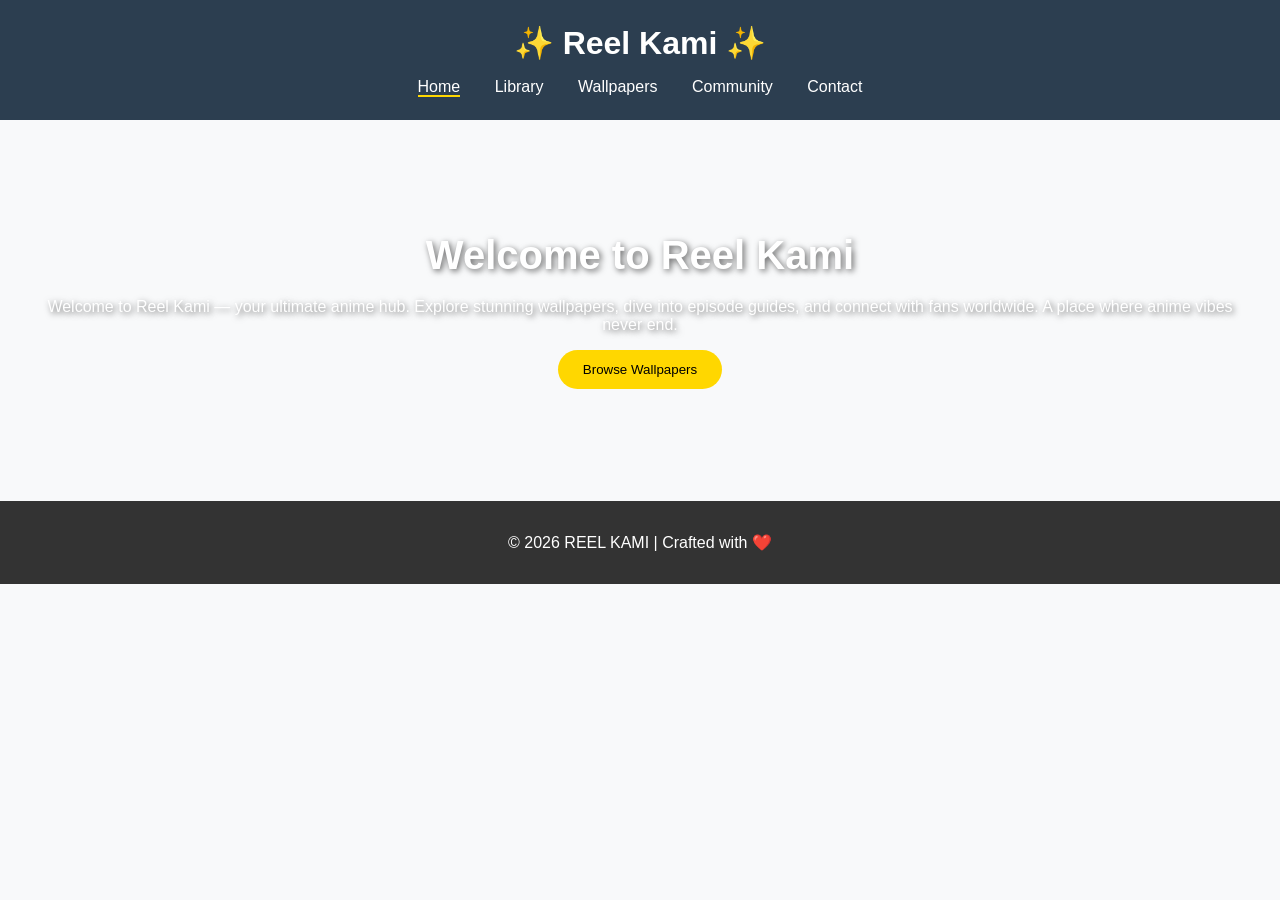
<file: index.html>
<!DOCTYPE html>
<html lang="en">
<head>
  <meta charset="UTF-8">
  <meta name="viewport" content="width=device-width, initial-scale=1.0">
  <title>Reel Kami | Home</title>
  <link rel="stylesheet" href="style.css">
</head>
<body>
<header>
  <h1>✨ Reel Kami ✨</h1>
  <nav>
    <ul>
      <li><a href="index.html" class="active">Home</a></li>
      <li><a href="library.html">Library</a></li>
      <li><a href="wallpapers.html">Wallpapers</a></li>
      <li><a href="community.html">Community</a></li>
      <li><a href="contact.html">Contact</a></li>
    </ul>
  </nav>
</header>

  <section class="hero">
    <h2>Welcome to Reel Kami</h2>
    <p>Welcome to Reel Kami — your ultimate anime hub. Explore stunning wallpapers, dive into episode guides, and connect with fans worldwide. A place where anime vibes never end.</p>
    <button onclick="location.href='wallpapers.html'">Browse Wallpapers</button>
  </section>

  <footer>
    <p>© 2026 REEL KAMI | Crafted with ❤️</p>
  </footer>
</body>
</html>
</file>
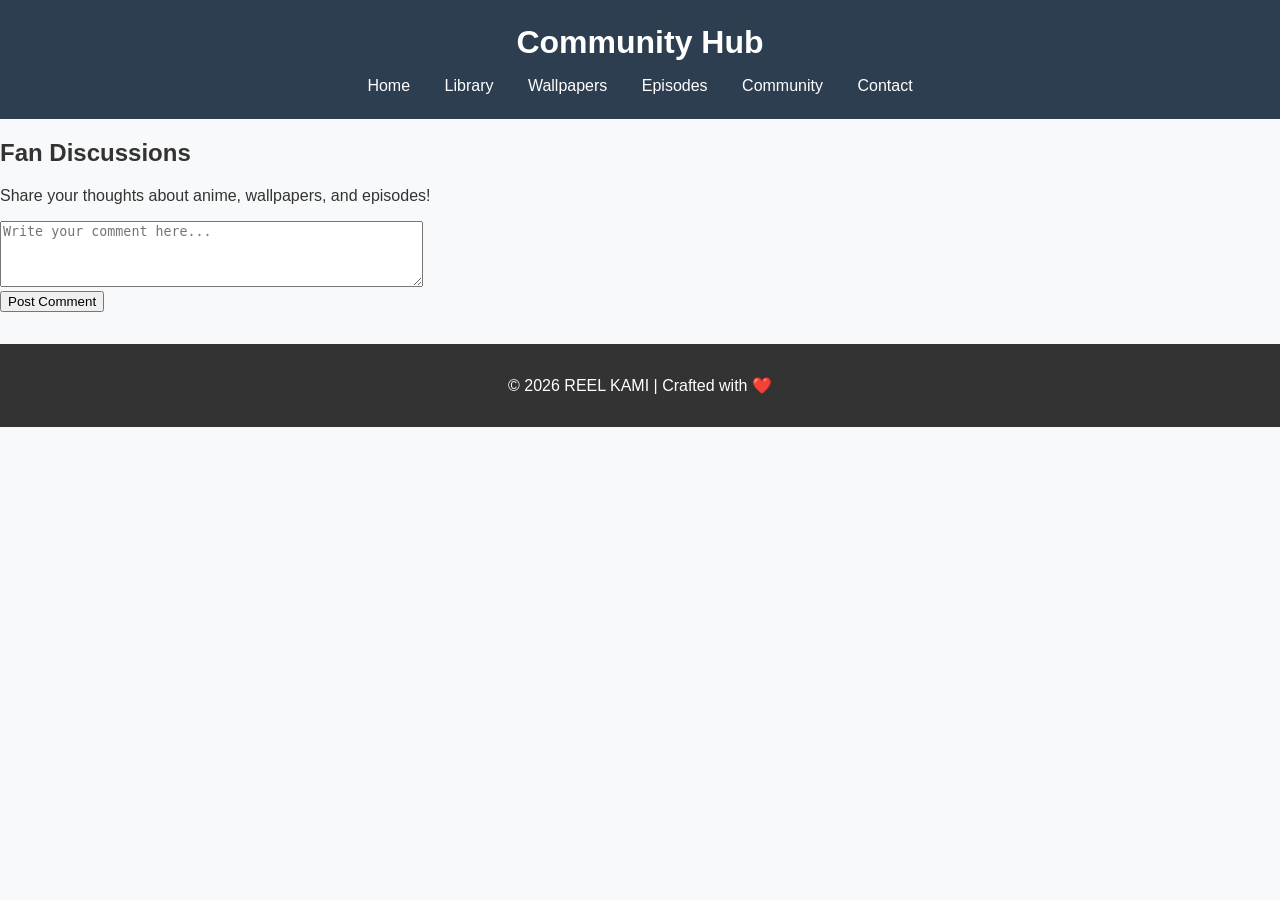
<file: community.html>
<!DOCTYPE html>
<html lang="en">
<head>
  <meta charset="UTF-8">
  <meta name="viewport" content="width=device-width, initial-scale=1.0">
  <title>Anime Haven | Community</title>
  <link rel="stylesheet" href="style.css">
</head>
<body>
  <header>
    <h1>Community Hub</h1>
    <nav>
      <ul>
        <li><a href="index.html">Home</a></li>
        <li><a href="library.html">Library</a></li>
        <li><a href="wallpapers.html">Wallpapers</a></li>
        <li><a href="episodes.html">Episodes</a></li>
        <li><a href="community.html">Community</a></li>
        <li><a href="contact.html">Contact</a></li>
      </ul>
    </nav>
  </header>

  <section>
    <h2>Fan Discussions</h2>
    <p>Share your thoughts about anime, wallpapers, and episodes!</p>
    <textarea placeholder="Write your comment here..." rows="4" cols="50"></textarea><br>
    <button onclick="alert('Comment posted!')">Post Comment</button>
  </section>

  <footer>
    <p>© 2026 REEL KAMI | Crafted with ❤️</p>
  </footer>
</body>
</html>
</file>
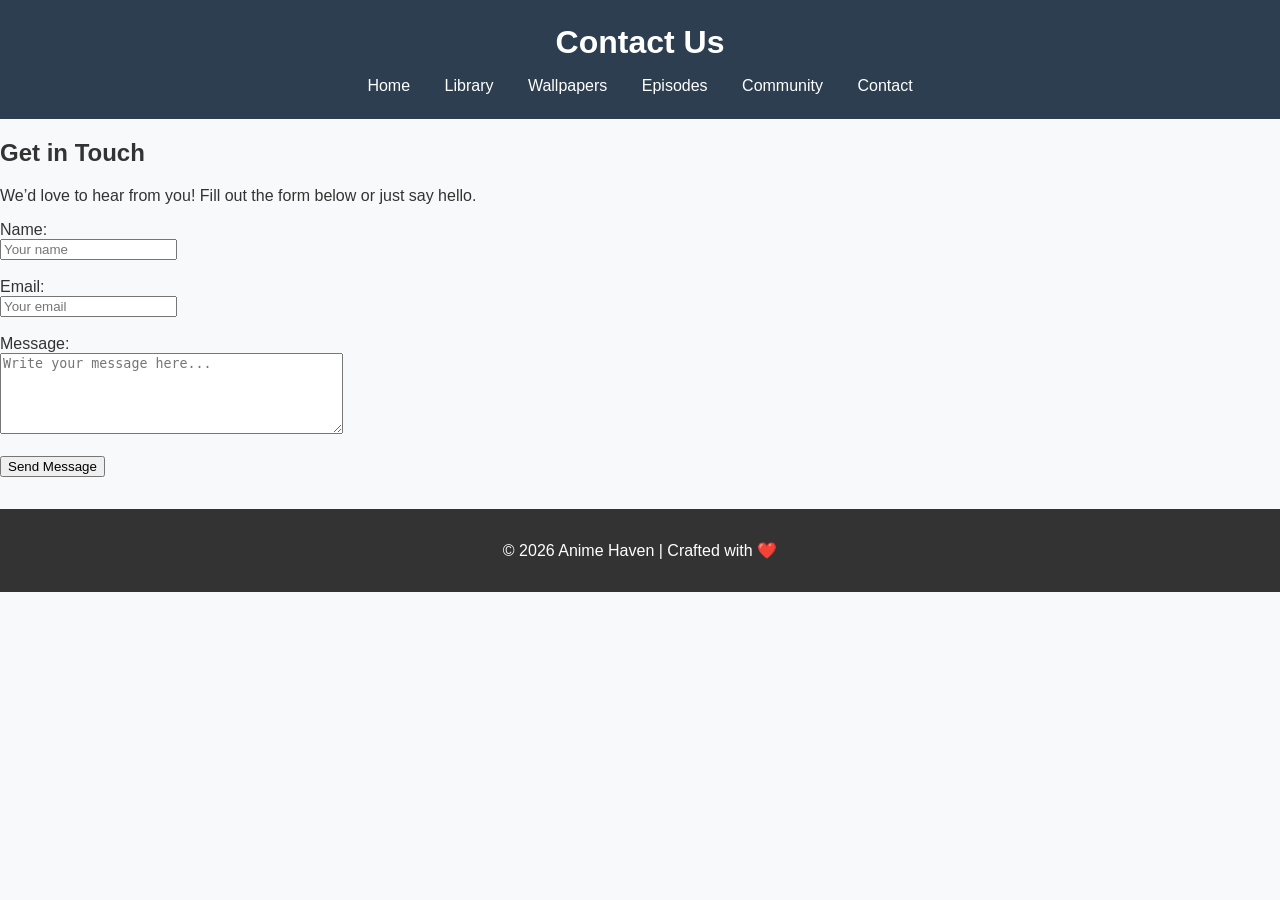
<file: contact.html>
<!DOCTYPE html>
<html lang="en">
<head>
  <meta charset="UTF-8">
  <meta name="viewport" content="width=device-width, initial-scale=1.0">
  <title>Anime Haven | Contact</title>
  <link rel="stylesheet" href="style.css">
</head>
<body>
  <header>
    <h1>Contact Us</h1>
    <nav>
      <ul>
        <li><a href="index.html">Home</a></li>
        <li><a href="library.html">Library</a></li>
        <li><a href="wallpapers.html">Wallpapers</a></li>
        <li><a href="episodes.html">Episodes</a></li>
        <li><a href="community.html">Community</a></li>
        <li><a href="contact.html">Contact</a></li>
      </ul>
    </nav>
  </header>

  <section>
    <h2>Get in Touch</h2>
    <p>We’d love to hear from you! Fill out the form below or just say hello.</p>

    <!-- Contact Form -->
    <form>
      <label for="name">Name:</label><br>
      <input type="text" id="name" name="name" placeholder="Your name"><br><br>

      <label for="email">Email:</label><br>
      <input type="email" id="email" name="email" placeholder="Your email"><br><br>

      <label for="message">Message:</label><br>
      <textarea id="message" name="message" rows="5" cols="40" placeholder="Write your message here..."></textarea><br><br>

      <button type="submit" onclick="alert('Message sent! 🌸')">Send Message</button>
    </form>
  </section>

  <footer>
    <p>© 2026 Anime Haven | Crafted with ❤️</p>
  </footer>
</body>
</html>
</file>
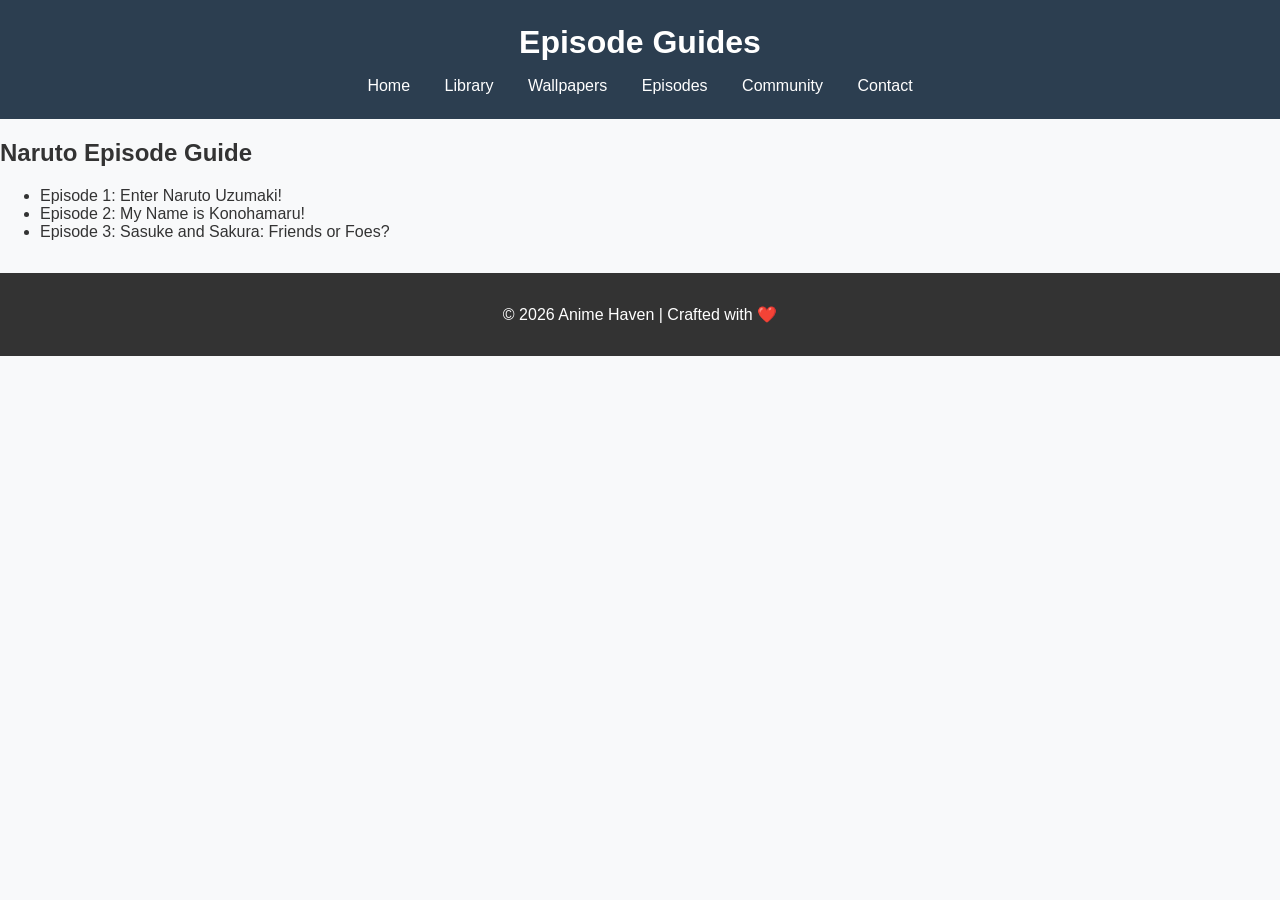
<file: episodes.html>
<!DOCTYPE html>
<html lang="en">
<head>
  <meta charset="UTF-8">
  <meta name="viewport" content="width=device-width, initial-scale=1.0">
  <title>Anime Haven | Episodes</title>
  <link rel="stylesheet" href="style.css">
</head>
<body>
  <header>
    <h1>Episode Guides</h1>
    <nav>
      <ul>
        <li><a href="index.html">Home</a></li>
        <li><a href="library.html">Library</a></li>
        <li><a href="wallpapers.html">Wallpapers</a></li>
        <li><a href="episodes.html">Episodes</a></li>
        <li><a href="community.html">Community</a></li>
        <li><a href="contact.html">Contact</a></li>
      </ul>
    </nav>
  </header>

  <section>
    <h2>Naruto Episode Guide</h2>
    <ul>
      <li>Episode 1: Enter Naruto Uzumaki!</li>
      <li>Episode 2: My Name is Konohamaru!</li>
      <li>Episode 3: Sasuke and Sakura: Friends or Foes?</li>
    </ul>
  </section>

  <footer>
    <p>© 2026 Anime Haven | Crafted with ❤️</p>
  </footer>
</body>
</html>
</file>
<file: style.css>
/* General Reset */
body {
  font-family: 'Poppins', sans-serif;
  margin: 0;
  padding: 0;
  background: #f8f9fa; /* light background */
  color: #333;
}

/* Header + Navigation */
header {
  background: #2c3e50; /* changed from purple to midnight blue */
  color: white;
  padding: 1.5em;
  text-align: center;
  position: sticky;
  top: 0;
  z-index: 1000;
}

header h1 {
  margin: 0;
  font-size: 2em;
}

.logo {
  height: 70px; /* smaller logo */
  margin-top: 10px;
  margin-bottom: 10px;
  display: block;
  margin-left: auto;
  margin-right: auto;
}

nav ul {
  list-style: none;
  padding: 0;
  margin: 1em 0 0;
}

nav ul li {
  display: inline;
  margin: 0 15px;
}

nav ul li a {
  color: white;
  text-decoration: none;
  font-weight: 500;
  transition: color 0.3s;
}

nav ul li a:hover {
  color: #ffd700; /* gold hover */
}

nav ul li a.active {
  border-bottom: 2px solid #ffd700;
}

/* Hero Section */
.hero {
  background: url('https://picsum.photos/1600/600?random=5') no-repeat center center/cover;
  color: white;
  text-align: center;
  padding: 5em 2em;
  text-shadow: 2px 2px 6px rgba(0,0,0,0.6);
}

.hero h2 {
  font-size: 2.5em;
  margin-bottom: 0.5em;
}

.hero button {
  padding: 12px 25px;
  background: #ffd700;
  border: none;
  border-radius: 25px;
  cursor: pointer;
  transition: background 0.3s, transform 0.2s;
}

.hero button:hover {
  background: #e6c200;
  transform: scale(1.05);
}

/* Grid + Cards */
.grid {
  display: flex;
  justify-content: center;
  gap: 2em;
  flex-wrap: wrap;
  padding: 2em;
}

.card {
  background: white;
  border-radius: 10px;
  box-shadow: 0 4px 8px rgba(0,0,0,0.2);
  padding: 1em;
  width: 250px;
  transition: transform 0.3s, box-shadow 0.3s;
}

.card img {
  width: 100%;
  border-radius: 10px;
}

.card:hover {
  transform: scale(1.05);
  box-shadow: 0 6px 12px rgba(0,0,0,0.3);
}

.card button {
  margin-top: 10px;
  padding: 10px 20px;
  background: #6c63ff;
  color: white;
  border: none;
  border-radius: 20px;
  cursor: pointer;
  transition: background 0.3s, transform 0.2s;
}

.card button:hover {
  background: #5a54d6;
  transform: scale(1.05);
}

/* Contact Form */
.contact-form {
  max-width: 600px;
  margin: 3em auto;
  background: white;
  padding: 2em;
  border-radius: 10px;
  box-shadow: 0 4px 8px rgba(0,0,0,0.2);
}

.contact-form input, 
.contact-form textarea {
  width: 100%;
  padding: 12px;
  margin-top: 8px;
  border-radius: 5px;
  border: 1px solid #ccc;
  font-family: 'Poppins', sans-serif;
}

.contact-form button {
  margin-top: 15px;
  padding: 12px 25px;
  background-color: #2c3e50; /* matches header */
  color: white;
  border: none;
  border-radius: 25px;
  cursor: pointer;
  transition: background 0.3s, transform 0.2s;
}

.contact-form button:hover {
  background-color: #1a252f;
  transform: scale(1.05);
}

/* Footer */
footer {
  background: #333;
  color: white;
  text-align: center;
  padding: 1em;
  margin-top: 2em;
}
</file>
